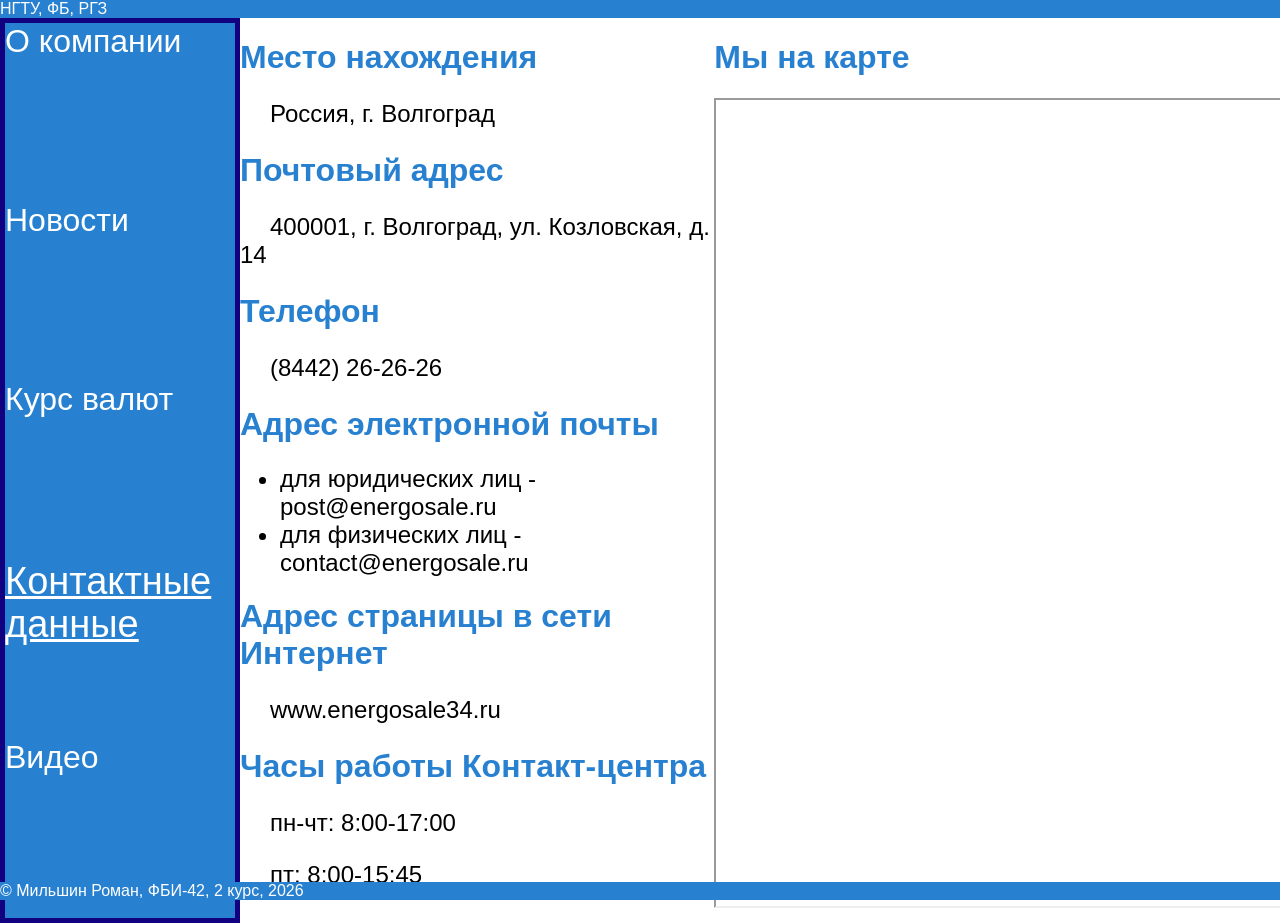
<file: contacts.html>
<!DOCTYPE html>
<html lang="ru">
<head>
    <meta charset="UTF-8">
    <meta name="viewport" content="width=device-width, initial-scale=1.0">
    <title>Мильшин Роман Антонович. РГЗ</title>
    <link rel="stylesheet" href="rgz.css">

    <style>
        a:hover {
            font-size: 24px;
        }

        div.menu a:hover {
            font-size: 38px;
            transition: 0.3s;
        }
    </style>
</head>
<body>
    <header>
        НГТУ, ФБ, РГЗ
    </header>

    <main>
        <div class="menu">
            <li><a href="info.html">О компании<a></li>
            <li><a href="news.html">Новости</a></li>
            <li><a href="exchange.html">Курс валют</a></li>
            <li><a href="contacts.html" style="text-decoration: underline; font-size: 38px;">Контактные данные</a></li>
            <li><a href="video.html">Видео</a></li>
        </div>

        <div>
            <h1>Место нахождения</h1>
            <p>
                Россия, г. Волгоград
            </p>

            <h1>Почтовый адрес</h1>

            <p>
                400001, г. Волгоград, ул. Козловская, д. 14
            </p>

            <h1>Телефон</h1>

            <p>
                (8442) 26-26-26
            </p>

            <h1>Адрес электронной почты</h1>

            <ul>
                <li>для юридических лиц - post@energosale.ru</li>
                <li>для физических лиц - contact@energosale.ru</li>
            </ul>

            <h1>Адрес страницы в сети Интернет</h1>

            <p>
                <a style="color: black" href="https://energosale34.ru/" target="_blank">www.energosale34.ru</a>
            </p>

            <h1>Часы работы Контакт-центра</h1>

            <p>
                пн-чт: 8:00-17:00
            </p>

            <p>
                пт: 8:00-15:45
            </p>
        </div>

        <div style="width:50%;">
            <h1>Мы на карте</h1>
            <iframe src="https://yandex.ru/map-widget/v1/?indoorLevel=1&ll=44.494876%2C48.697911&mode=search&ol=geo&ouri=ymapsbm1%3A%2F%2Fgeo%3Fdata%3DCgg1Nzg0NDY0ORJF0KDQvtGB0YHQuNGPLCDQktC-0LvQs9C-0LPRgNCw0LQsINCa0L7Qt9C70L7QstGB0LrQsNGPINGD0LvQuNGG0LAsIDE0IgoNwPoxQhWpykJC&z=17.18"
            width="100%" 
                        height="90%" 
                        frameborder="1" 
                        allowfullscreen="true" >

            </iframe>
        </div>
    </main>

    <footer>
        &copy; Мильшин Роман, ФБИ-42, 2 курс, 2026
    </footer>
    
</body>
</html>
</file>
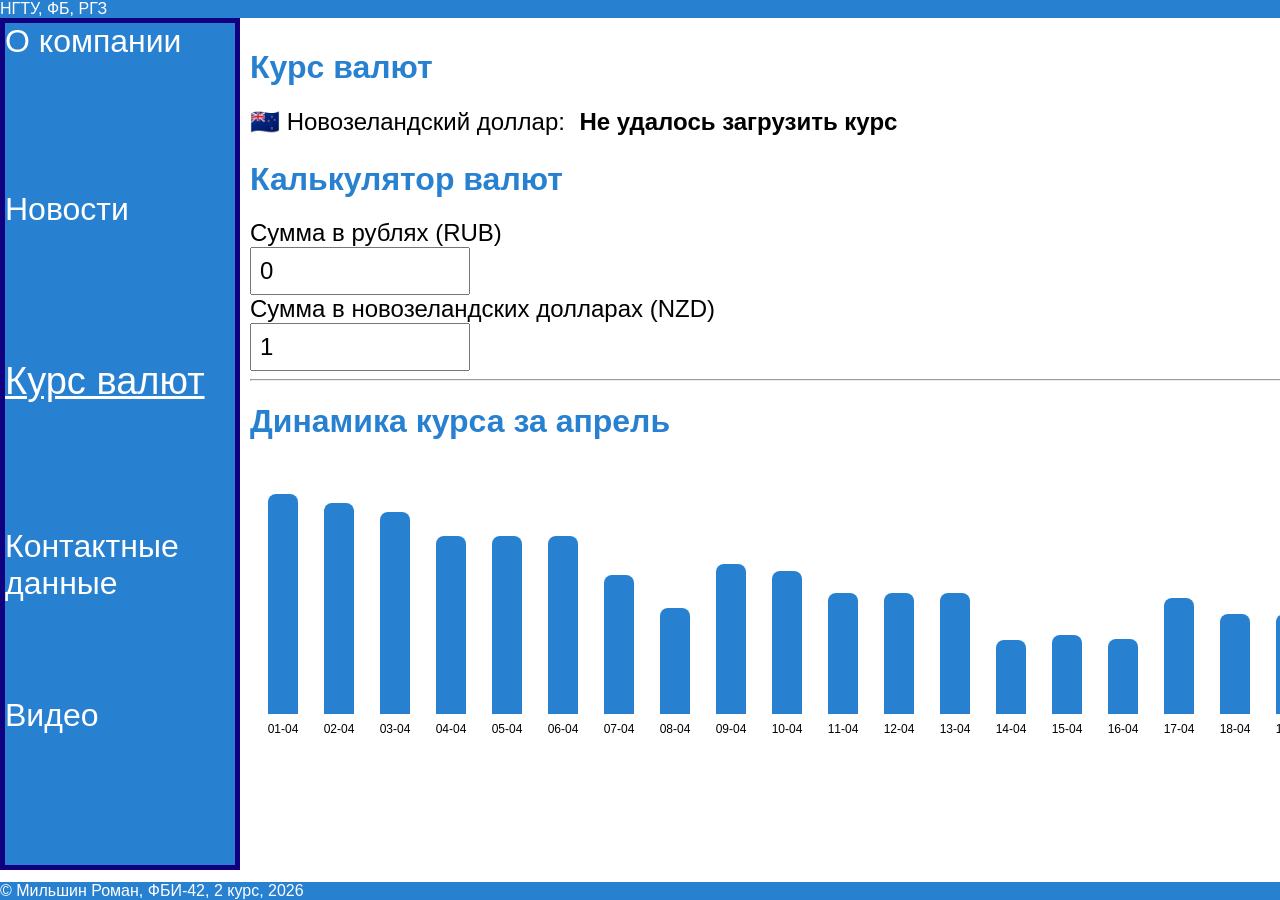
<file: exchange.html>
<!DOCTYPE html>
<html lang="ru">
<head>
    <meta charset="UTF-8">
    <meta name="viewport" content="width=device-width, initial-scale=1.0">
    <title>Мильшин Роман Антонович. РГЗ</title>
    <link rel="stylesheet" href="rgz.css">
    <script src="exchange.js"></script>
    <style>
        a:hover {
            font-size: 24px;
        }

        div.menu a:hover {
            font-size: 38px;
            transition: 0.3s;
        }

        .chart-container {
            overflow-x: auto;
            padding: 15px 0;
            border-radius: 10px;
            margin: 20px 0;
        }
        .bar {
            background-color: rgb(40, 129, 208);
            width: 30px;
            border-radius: 8px 8px 0 0;
            transition: all 0.2s;
            cursor: pointer;
        }
        .bar:hover {
            background-color: rgb(40, 129, 208);
            opacity: 0.85;
            transform: scaleY(1.02);
        }
        .bar-container {
            display: flex;
            flex-direction: column;
            align-items: center;
            min-width: 50px;
            margin: 0 3px;
        }
        .bar-label {
            font-size: 12px;
            text-align: center;
            margin-top: 8px;
            white-space: nowrap;
            color: black;
        }
    </style>

    <script>
        let currentRate = null;

        function loadTodayRate() {
            fetch('https://www.cbr-xml-daily.ru/daily_json.js')
                .then(response => response.json())
                .then(data => {
                    if (data.Valute && data.Valute.NZD) {
                        currentRate = data.Valute.NZD.Value;
                        document.getElementById('nzd-rate').innerHTML = 
                            `1 NZD = ${currentRate.toFixed(4)} RUB`;
                        updateFromRub();
                        drawChart();
                    }
                })
                .catch(error => {
                    document.getElementById('nzd-rate').innerHTML = 'Не удалось загрузить курс';
                    drawChart();
                });
        }

        function drawChart() {
            let container = document.getElementById('bars');
            if (!container) return;
            container.innerHTML = '';
            
            let rates = curs.map(item => item.rate);
            let maxRate = Math.max(...rates);
            let minRate = Math.min(...rates);
            let range = maxRate - minRate || 1;

            let minHeight = 50;
            let maxHeight = 220;
            
            for (let i = 0; i < curs.length; i++) {
                let item = curs[i];
                
                let height = minHeight + ((item.rate - minRate) / range) * (maxHeight - minHeight);
                
                let wrapper = document.createElement('div');
                wrapper.className = 'bar-container';
                
                let bar = document.createElement('div');
                bar.className = 'bar';
                bar.style.height = `${height}px`;
                
                bar.onmouseenter = () => bar.style.backgroundColor = 'rgb(40, 129, 208);';
                bar.onmouseleave = () => bar.style.backgroundColor = 'rgb(40, 129, 208);';
                bar.onclick = (function(date, rate) {
                    return function() {
                        document.getElementById('info').innerHTML = 
                            `<strong>${date}</strong><br>Курс: ${rate.toFixed(4)} RUB<br><small>1 NZD</small>`;
                    };
                })(item.date, item.rate);
                
                let label = document.createElement('div');
                label.className = 'bar-label';
                label.innerText = item.date.slice(0, 5); 
                
                wrapper.appendChild(bar);
                wrapper.appendChild(label);
                container.appendChild(wrapper);
            }
        }

        function updateFromRub() {
            if (!currentRate || currentRate <= 0) return;
            let rub = parseFloat(document.getElementById('rub-input').value) || 0;
            document.getElementById('nzd-input').value = (rub / currentRate).toFixed(2);
        }

        function updateFromNzd() { 
            if (!currentRate) return;
            let nzd = parseFloat(document.getElementById('nzd-input').value) || 0;
            document.getElementById('rub-input').value = (nzd * currentRate).toFixed(2);
        }

        document.addEventListener('DOMContentLoaded', function() {
            loadTodayRate();
            document.getElementById('rub-input').oninput = updateFromRub;
            document.getElementById('nzd-input').oninput = updateFromNzd;
        });        
    </script>
</head>
<body>
    <header>
        НГТУ, ФБ, РГЗ
    </header>

    <main>
        <div class="menu">
            <li><a href="info.html">О компании</a></li>
            <li><a href="news.html">Новости</a></li>
            <li><a href="exchange.html" style="text-decoration: underline; font-size: 38px;">Курс валют</a></li>
            <li><a href="contacts.html">Контактные данные</a></li>
            <li><a href="video.html">Видео</a></li>
        </div>

        <div style="width: 100%; padding: 10px;">
            <h1>Курс валют</h1>
            <a style="font-size: 24px;">🇳🇿 Новозеландский доллар:</a>
            <span id="nzd-rate" style="font-size: 24px; font-weight: bold; margin-left: 10px;"></span>
            
            <h1 style="margin-top: 25px;">Калькулятор валют</h1>

            <label style="font-size: 24px;">Сумма в рублях (RUB)</label>
            <div>
                <input type="number" id="rub-input" value="0" style="font-size: 24px; padding: 8px; width: 200px;">
            </div>
            
            <label style="font-size: 24px;">Сумма в новозеландских долларах (NZD)</label>
            <div>
                <input type="number" id="nzd-input" value="1" style="font-size: 24px; padding: 8px; width: 200px;">
            </div>
            
            <hr>
            
            <h1>Динамика курса за апрель</h1>
            
            <div class="chart-container">
                <div id="bars" style="display: flex; align-items: flex-end; height: 250px; padding: 10px 5px;"></div>
            </div>
            <div id="info" class="info-box">
            </div>
            
        </div>
    </main>

    <footer>
        &copy; Мильшин Роман, ФБИ-42, 2 курс, 2026
    </footer>
</body>
</html>
</file>
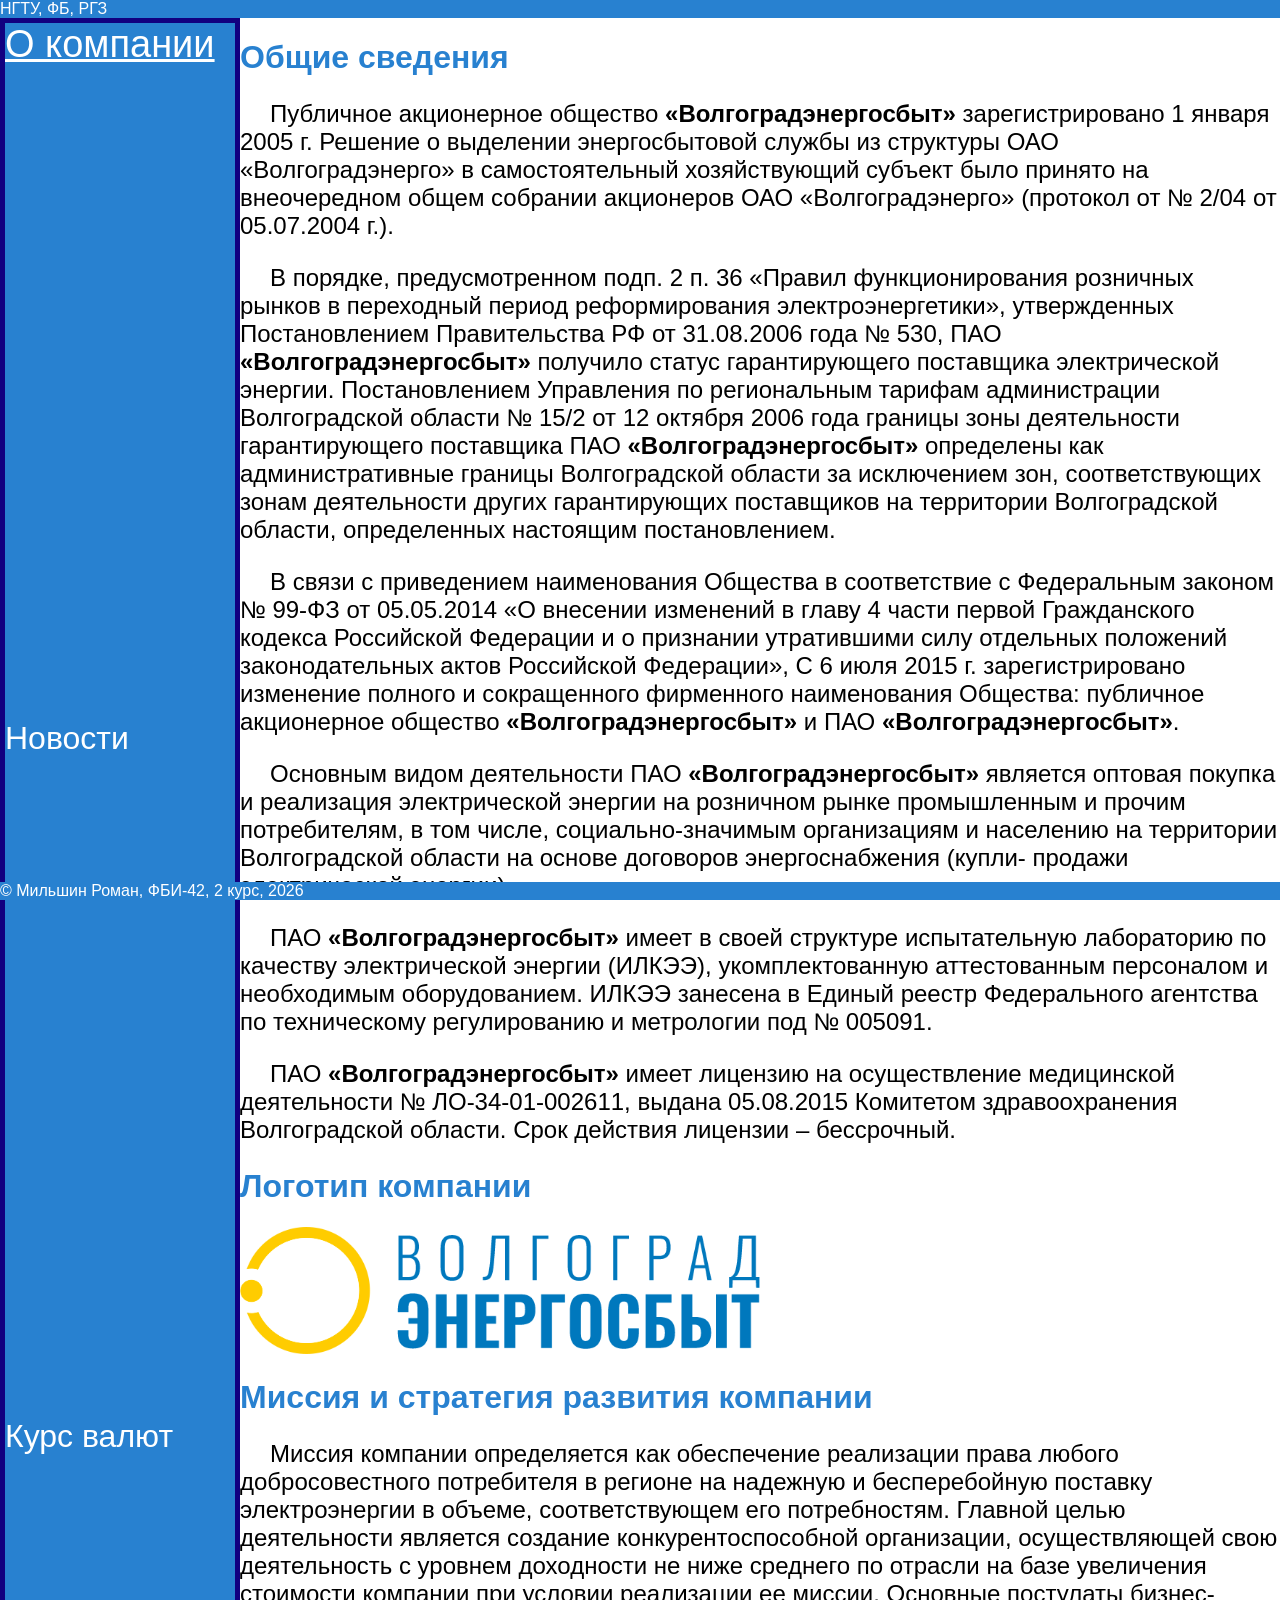
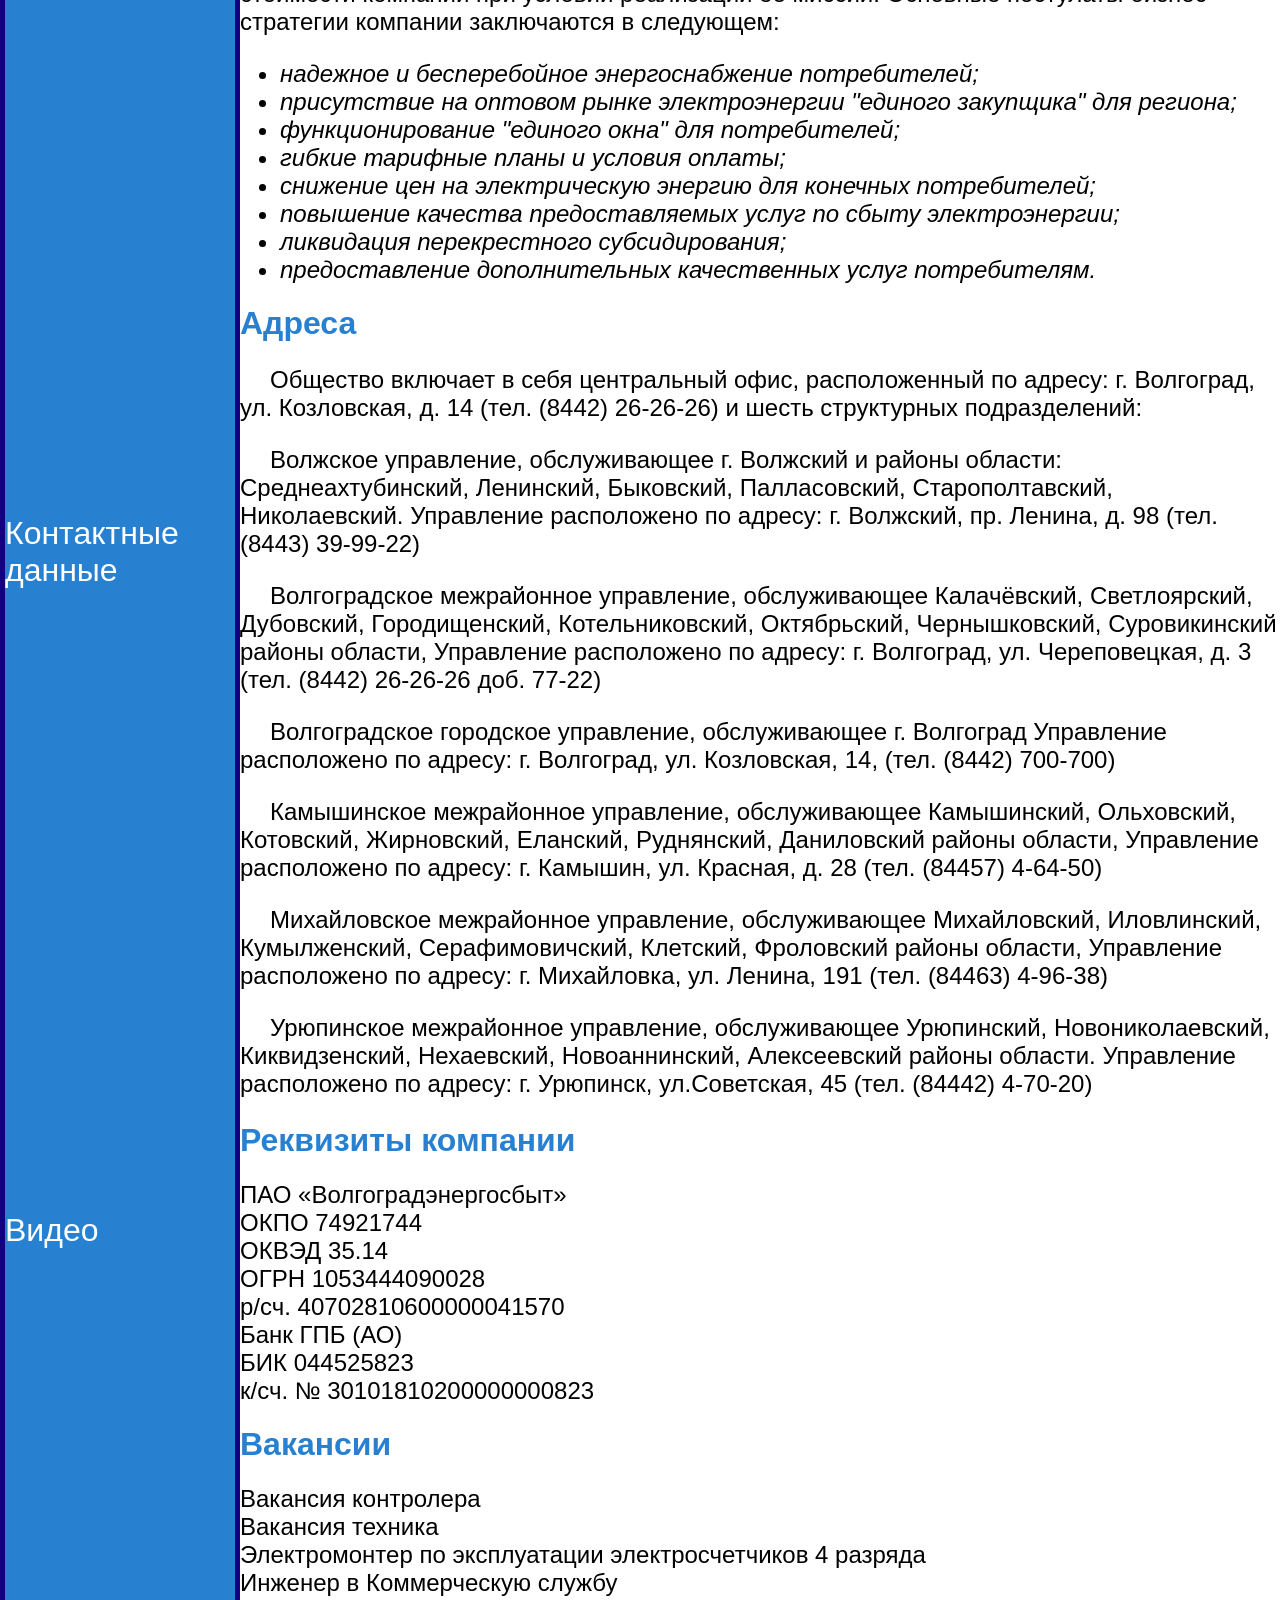
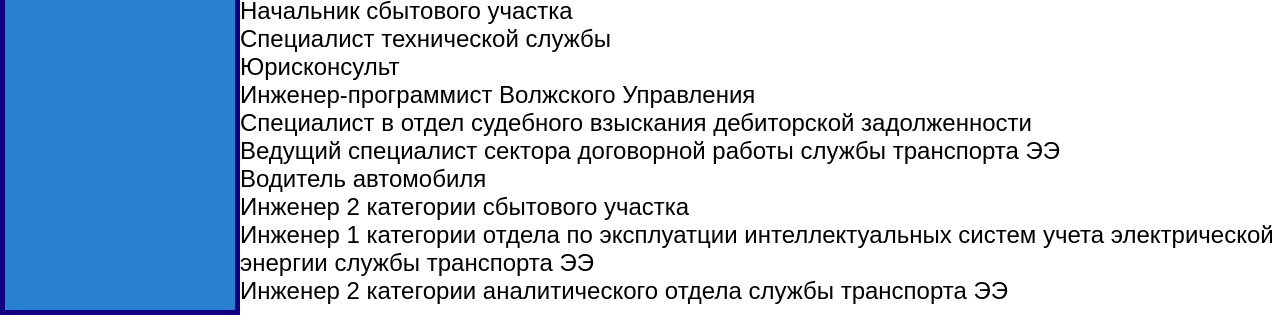
<file: info.html>
<!DOCTYPE html>
<html lang="ru">
<head>
    <meta charset="UTF-8">
    <meta name="viewport" content="width=device-width, initial-scale=1.0">
    <title>Мильшин Роман Антонович. РГЗ</title>
    <link rel="stylesheet" href="rgz.css">

    <style>
    #topBtn {
        position: fixed;
        bottom: 30px;
        right: 30px;
        width: 50px;
        height: 50px;
        font-size: 24px;
        border: none;
        border-radius: 50%;
        background: rgb(40, 129, 208);
        color: white;
        cursor: pointer;
        display: none;
        z-index: 1000;
    }
</style>

<script>
    window.addEventListener('scroll', function() {
        document.getElementById('topBtn').style.display =
            window.scrollY > 300 ? 'block' : 'none';
    });
</script>
</head>
<body>
    <header>
        НГТУ, ФБ, РГЗ
    </header>

    <main>
        <div class="menu">
            <li><a href="info.html" style="text-decoration: underline; font-size: 38px;">О компании<a></li>
            <li><a href="news.html">Новости</a></li>
            <li><a href="exchange.html">Курс валют</a></li>
            <li><a href="contacts.html">Контактные данные</a></li>
            <li><a href="video.html">Видео</a></li>
        </div>

        <div>
            <h1>Общие сведения</h1>

            <p>
                Публичное акционерное общество <b>«Волгоградэнергосбыт»</b> зарегистрировано 1 января 2005 г. 
                Решение о выделении энергосбытовой службы из структуры ОАО «Волгоградэнерго» в самостоятельный хозяйствующий субъект
                было принято на внеочередном общем собрании акционеров ОАО «Волгоградэнерго» (протокол от № 2/04 от 05.07.2004 г.).
            </p>

            <p>
                В порядке, предусмотренном подп. 2 п. 36 «Правил функционирования розничных рынков в переходный период реформирования электроэнергетики»,
                утвержденных Постановлением Правительства РФ от 31.08.2006 года № 530, ПАО <b>«Волгоградэнергосбыт»</b>
                получило статус гарантирующего поставщика электрической энергии. Постановлением Управления по
                региональным тарифам администрации Волгоградской области № 15/2 от 12 октября 2006 года границы зоны
                деятельности гарантирующего поставщика ПАО <b>«Волгоградэнергосбыт»</b> определены как административные границы Волгоградской области
                за исключением зон, соответствующих зонам деятельности других гарантирующих поставщиков на территории Волгоградской
                области, определенных настоящим постановлением.
            </p>

            <p>
                В связи с приведением наименования Общества  в соответствие с Федеральным законом № 99-ФЗ от 05.05.2014 «О внесении изменений в главу 
                4 части первой Гражданского кодекса Российской Федерации и о признании утратившими силу отдельных положений законодательных актов Российской Федерации»,
                С 6 июля 2015 г. зарегистрировано изменение полного и сокращенного фирменного наименования Общества:  публичное акционерное общество <b>«Волгоградэнергосбыт»</b> и
                ПАО <b>«Волгоградэнергосбыт»</b>.
            </p>

            <p>
                Основным видом деятельности ПАО <b>«Волгоградэнергосбыт»</b> является оптовая покупка и реализация
                электрической энергии на розничном рынке промышленным и прочим потребителям, в том числе, социально-значимым организациям 
                и населению на территории Волгоградской области на основе договоров энергоснабжения (купли- продажи электрической энергии).
            </p>

            <p>
                ПАО <b>«Волгоградэнергосбыт»</b> имеет в своей структуре испытательную лабораторию по качеству электрической
                энергии (ИЛКЭЭ), укомплектованную  аттестованным персоналом и
                необходимым оборудованием. ИЛКЭЭ занесена в Единый реестр Федерального
                агентства по техническому регулированию и метрологии под № 005091.
            </p>

            <p>
                ПАО <b>«Волгоградэнергосбыт»</b> имеет лицензию на осуществление медицинской 
                деятельности № ЛО-34-01-002611, выдана  05.08.2015 Комитетом здравоохранения 
                Волгоградской области. Срок действия лицензии – бессрочный.
            </p>

            <h1>Логотип компании</h1>
            <img src="logo.png" width="50%">
            
            <h1>Миссия и стратегия развития компании</h1>

            <p>
                Миссия компании определяется как обеспечение реализации права любого добросовестного потребителя в регионе на надежную и 
                бесперебойную поставку электроэнергии в объеме, соответствующем его потребностям. Главной целью деятельности является создание конкурентоспособной организации, 
                осуществляющей свою деятельность с уровнем доходности не ниже среднего по отрасли  на базе увеличения стоимости компании при условии
                реализации ее миссии. Основные постулаты бизнес-стратегии компании заключаются в следующем:
            </p>

            <ul>
                <li><i>надежное и бесперебойное энергоснабжение потребителей;</i></li>
                <li><i>присутствие на оптовом рынке электроэнергии "единого закупщика" для региона;</i></li>
                <li><i>функционирование "единого окна" для потребителей;</i></li>
                <li><i>гибкие тарифные планы и условия оплаты;</i></li>
                <li><i>снижение цен на электрическую энергию для конечных потребителей;</i></li>
                <li><i>повышение качества предоставляемых услуг по сбыту электроэнергии;</i></li>
                <li><i>ликвидация перекрестного субсидирования;</i></li>
                <li><i>предоставление дополнительных качественных услуг потребителям.</i></li>
            </ul>

            <h1>Адреса</h1>
            <p>
                Общество включает в себя центральный офис, расположенный по адресу:
                г. Волгоград, ул. Козловская, д. 14 (тел. (8442) 26-26-26) и шесть структурных подразделений:
            </p>
            
            <p>
                Волжское управление, обслуживающее г. Волжский и районы области: Среднеахтубинский, Ленинский, Быковский, Палласовский, Старополтавский, Николаевский.
                Управление расположено по адресу: г. Волжский, пр. Ленина, д. 98 (тел. (8443) 39-99-22)
            </p>
            
            <p>
                Волгоградское межрайонное управление, обслуживающее Калачёвский, Светлоярский, Дубовский, Городищенский, Котельниковский, Октябрьский, Чернышковский, Суровикинский районы области,
                Управление расположено по адресу: г. Волгоград, ул. Череповецкая, д. 3 (тел. (8442) 26-26-26 доб. 77-22)
            </p>

            <p>
                Волгоградское городское управление, обслуживающее г. Волгоград
                Управление расположено по адресу: г. Волгоград, ул. Козловская, 14,  (тел. (8442) 700-700)
            </p>

            <p>
                Камышинское межрайонное управление, обслуживающее Камышинский, Ольховский, Котовский, Жирновский, Еланский, Руднянский, Даниловский районы области,
                Управление расположено по адресу: г. Камышин, ул. Красная, д. 28 (тел. (84457) 4-64-50)
            </p>

            <p>
                Михайловское межрайонное управление, обслуживающее Михайловский, Иловлинский, Кумылженский, Серафимовичский, Клетский, Фроловский районы области,
                Управление расположено по адресу: г. Михайловка, ул. Ленина, 191 (тел. (84463) 4-96-38)
            </p>

            <p>
                Урюпинское межрайонное управление, обслуживающее Урюпинский, Новониколаевский, Киквидзенский, Нехаевский, Новоаннинский, Алексеевский районы области.
                    Управление расположено по адресу: г. Урюпинск, ул.Советская, 45 (тел. (84442) 4-70-20)
            </p>
        
            <h1>Реквизиты компании</h1>

            <div style="font-size: 24px">
                ПАО «Волгоградэнергосбыт»<br>
                ОКПО 74921744<br>
                ОКВЭД 35.14<br>
                ОГРН 1053444090028<br>
                р/сч. 40702810600000041570<br>
                Банк ГПБ (АО)<br>
                БИК 044525823<br>
                к/сч. № 30101810200000000823
            </div>

            <h1>Вакансии</h1>

            <div style="font-size: 24px">
                Вакансия контролера<br>
                Вакансия техника<br>
                Электромонтер по эксплуатации электросчетчиков 4 разряда<br>
                Инженер в Коммерческую службу<br>
                Начальник сбытового участка<br>
                Специалист технической службы<br>
                Юрисконсульт<br>
                Инженер-программист Волжского Управления<br>
                Специалист в отдел судебного взыскания дебиторской задолженности<br>
                Ведущий специалист сектора договорной работы службы транспорта ЭЭ<br>
                Водитель автомобиля<br>
                Инженер 2 категории сбытового участка<br>
                Инженер 1 категории отдела по эксплуатции интеллектуальных систем учета электрической энергии службы транспорта ЭЭ<br>
                Инженер 2 категории аналитического отдела службы транспорта ЭЭ
            </div>
        </div>

        <button id="topBtn" onclick="window.scrollTo({top:0,behavior:'smooth'})">↑</button>

        
    </main>

    <footer>
        &copy; Мильшин Роман, ФБИ-42, 2 курс, 2026
    </footer>
    
</body>
</html>
</file>
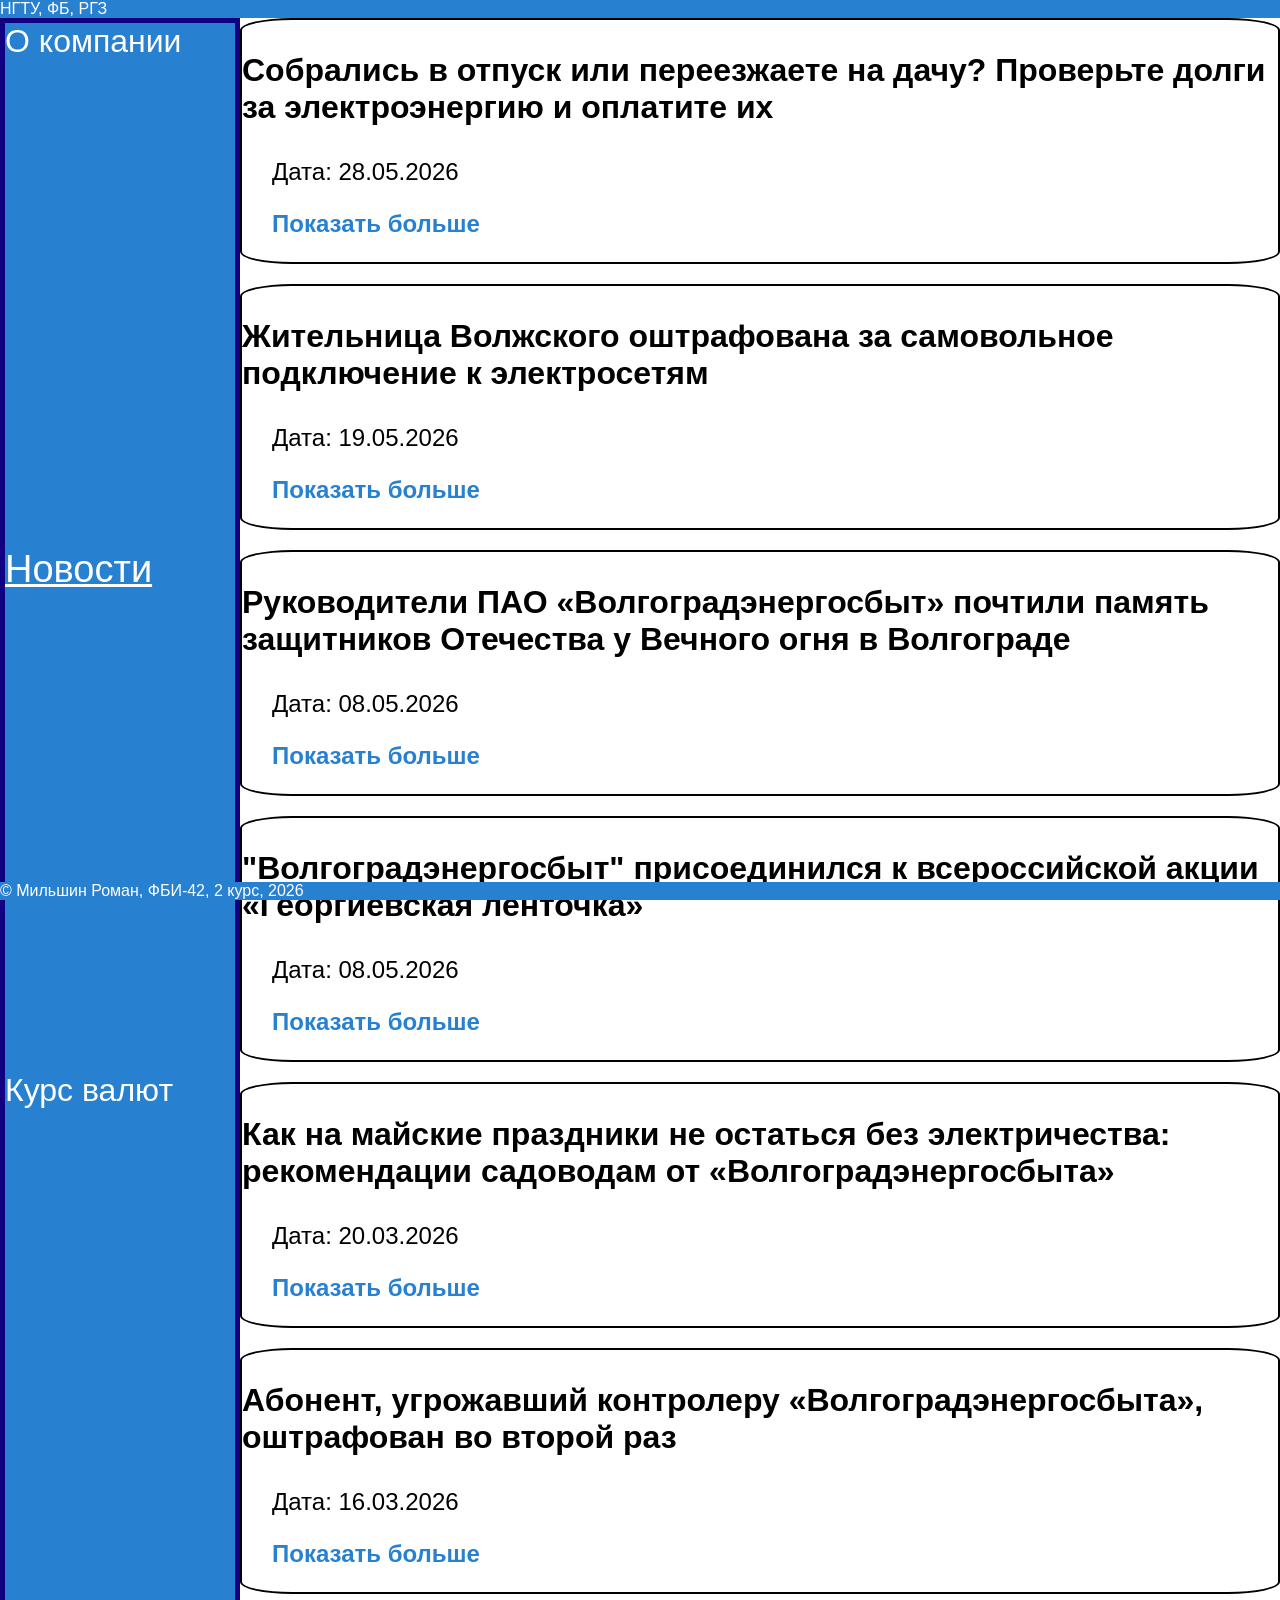
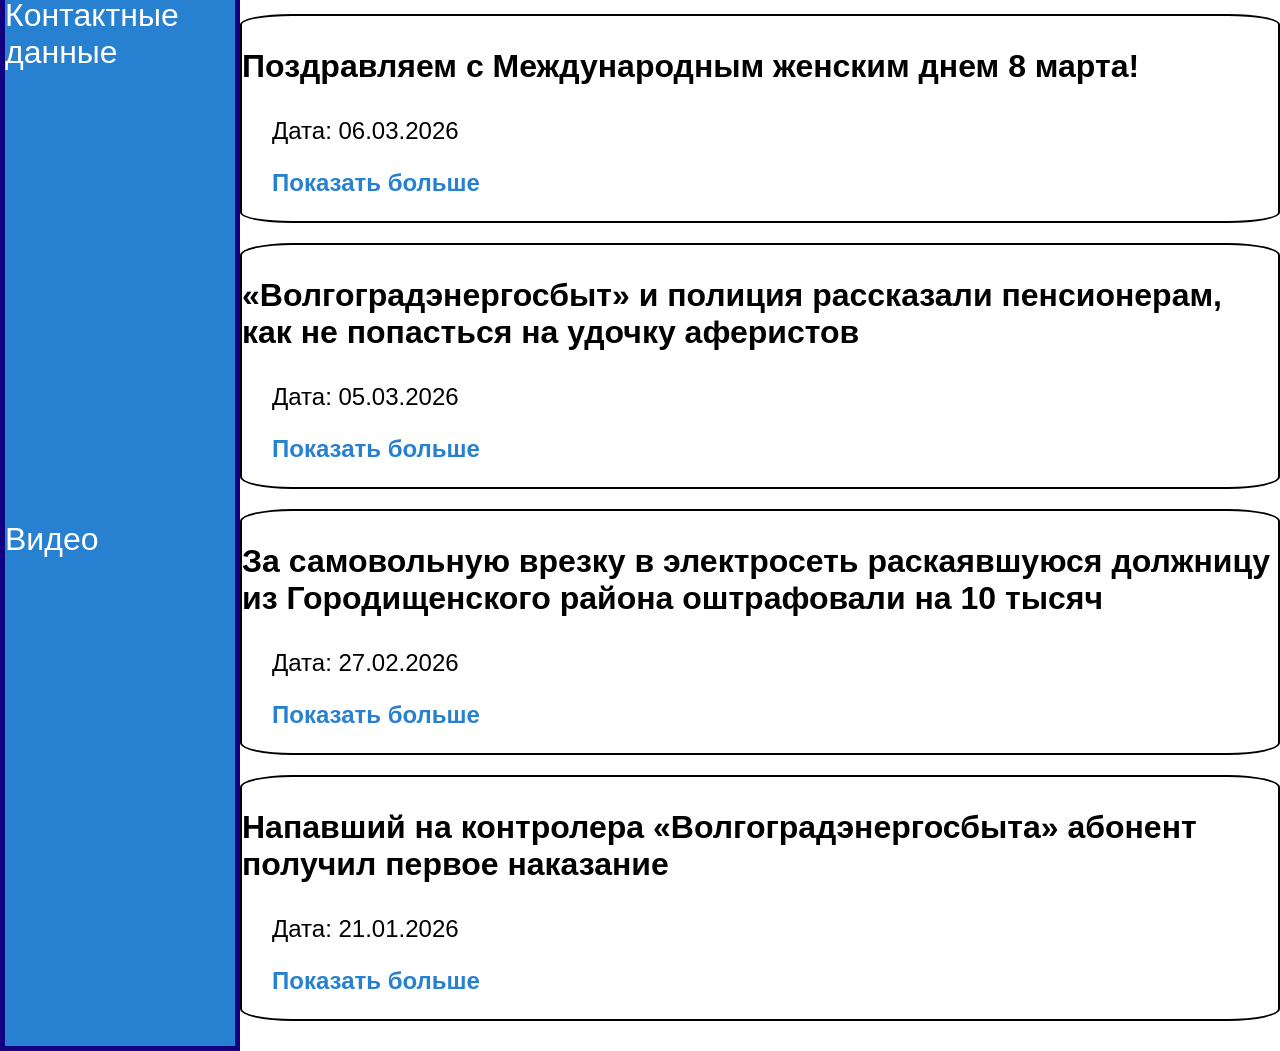
<file: news.html>
<!DOCTYPE html>
<html lang="ru">
<head>
    <meta charset="UTF-8">
    <meta name="viewport" content="width=device-width, initial-scale=1.0">
    <title>Мильшин Роман Антонович. РГЗ</title>
    <link rel="stylesheet" href="rgz.css">

    <style>
        .card {
            border: 2px solid black;
            margin-bottom: 20px;
            border-radius: 5%;
            
        }
    </style>

    <script>
        function toggleNews(toggleId, contentId) {
            var content = document.getElementById(contentId);
            var toggleBtn = document.getElementById(toggleId);

            if (content.style.display === "none") {
                content.style.display = "block";
                toggleBtn.textContent = "Скрыть";
            } else {
                content.style.display = "none";
                toggleBtn.textContent = "Показать больше";
            }
        }
    </script>

</head>
<body>
    <header>
        НГТУ, ФБ, РГЗ
    </header>

    <main>
        <div class="menu">
            <li><a href="info.html">О компании<a></li>
            <li><a href="news.html" style="text-decoration: underline; font-size: 38px;">Новости</a></li>
            <li><a href="exchange.html">Курс валют</a></li>
            <li><a href="contacts.html">Контактные данные</a></li>
            <li><a href="video.html">Видео</a></li>
        </div>
        <div>
            <div class="card" id="card1">
            <h3 style="font-size: 32px;">Собрались в отпуск или переезжаете на дачу? Проверьте долги за электроэнергию и оплатите их</h3>

            <p>Дата: 28.05.2026</p>

            <p id="toggle1" onclick="toggleNews('toggle1', 'content1')" style="cursor: pointer; color: rgb(40, 129, 208); font-weight: bold;">Показать больше</p>
            <div id="content1" style="display: none;">
                <p>
                    Перед началом летних отпусков «Волгоградэнергосбыт» рекомендует потребителям заблаговременно проверить лицевой счет на предмет возможной задолженности и не 
                    забывать про регулярную передачу показаний. В противном случае отдых может быть омрачен ограничением подачи электроэнергии. 
                    Только с начала 2026 года специалисты ресурcоснабжающей организации приостанавливали поставку ресурса по 4391-му лицевому счету с общим долгом более 32 млн рублей. 
                    Причем, статистика с разбивкой по месяцам свидетельствует о нарастании долговых обязательств. Если в январе и феврале электроэнергию ограничивали 302-м и 656-ти должникам, то уже в марте и апреле – 
                    1084-м и 1406-ти соответственно. В летний сезон, как правило, эти цифры только растут.
                </p>

                <p>
                    Чтобы впечатления от отдыха или долгой жизни на даче не были испорчены, перед поездкой убедитесь, что долг за потребленное электричество у вас отсутствует. 
                    А так же позаботьтесь о своевременной передаче показаний (ежемесячно, до 25 числа) и оплате (до 15 числа за предыдущий месяц). В случае неполучения информации в срок, начисления проходят по среднемесячному показателю. 
                    Если долг превысит сумму двухмесячного норматива потребления, поставщик вправе ограничить поставку ресурса. А для его возобновления придется оплатить не только сумму долга, но и работы по ограничению – повторному подключению. 
                    Для жителей многоквартирных домов эта сумма составляет 5 тыс. рублей.
                </p>

                <p>

                    Всегда стоит помнить, что чем дольше вы будете копить долг, тем дороже он вам обойдется. Расходы увеличатся за счет пени, а если дело дойдет до суда, то добавятся оплата госпошлины и исполнительского сбора. 
                    Передать показания и оплатить электроэнергию можно онлайн, где бы вы ни находились. Самый удобный способ – личный кабинет на сайте «Волгоградэнергосбыта» (energosale34.ru) или мобильное приложение.
                </p>
            </div>
        </div>
            
            
        <div class="card" id="card2">
            <h3 style="font-size: 32px;">Жительница Волжского оштрафована за самовольное подключение к электросетям</h3>

            <p>Дата: 19.05.2026</p>

            <p id="toggle2" onclick="toggleNews('toggle2', 'content2')" style="cursor: pointer; color: rgb(40, 129, 208); font-weight: bold;">Показать больше</p>
            <div id="content2" style="display: none;">
                <p>
                    ПАО «Волгоградэнергосбыт» подводит итоги очередного судебного разбирательства с недобросовестным потребителем. 
                    Накануне мировой судья судебного участка города Волжского признал 42-летнюю местную жительницу виновной в совершении административного 
                    правонарушения, предусмотренного ст. 7.19 КоАП РФ «Самовольное подключение и использование электрической, тепловой энергии, нефти или газа».
                </p>

                <p>
                    Факт незаконного подключения выявлен в марте сотрудниками энергосбытовой компании в ходе плановой проверки жилого помещения. 
                    В результате безучётного потребления электроэнергии ПАО «Волгоградэнергосбыт» причинён материальный ущерб в размере свыше 13 тысяч рублей.
                </p>

                <p>
                    На место были вызваны сотрудники полиции, которые документально зафиксировали правонарушение. Собранные материалы, включая объяснение нарушительницы с признанием вины, передали в суд.
                </p>

                <p>
                    Несмотря на неявку женщины на заседание, суд, изучив все доказательства, признал её вину доказанной. Назначенное наказание — административный штраф в размере 10 000 рублей.
                </p>

                <p>
                    «Мы последовательно добиваемся привлечения к ответственности тех, кто пытается обойти закон, тем самым перекладывая свои расходы на добросовестных абонентов. 
                    Любое безучетное потребление электроэнергии рано или поздно выявляется в ходе проверок. Помимо финансовых потерь, самовольное подключение создает реальную угрозу для жизни и здоровья самого нарушителя и его соседей. 
                    Призываем потребителей не рисковать и оплачивать фактически потребленную электроэнергию законными способами», — подчеркивают в ПАО «Волгоградэнергосбыт».
                </p>
                </div>
        </div> 

            <div class="card" id="card3">
                <h3 style="font-size: 32px;">Руководители ПАО «Волгоградэнергосбыт» почтили память защитников Отечества у Вечного огня в Волгограде</h3>
                <p>Дата: 08.05.2026</p>

                <p id="toggle3" onclick="toggleNews('toggle3', 'content3')" style="cursor: pointer; color: rgb(40, 129, 208); font-weight: bold;">Показать больше</p>
                <div id="content3" style="display: none;">
                    <p>
                        Накануне Дня Победы в Великой Отечественной войне руководители ПАО «Волгоградэнергосбыт» приняли участие в церемонии возложения цветов к Вечному огню на братской могиле защитников Красного Царицына и воинов 62-й и 64-й армий, павших в годы Сталинградской битвы.
                    </p>

                    <p>
                        «Участие в таких церемониях — не просто традиция. Возлагая цветы к Вечному огню, мы выражаем признательность всем, кто ценой своей жизни приближал Великую Победу. Особенно важно, чтобы молодое поколение помнило героические страницы истории страны, равнялось на подвиги дедов и прадедов», — отметили в компании.                        </p>

                    <p>
                        Собравшиеся почтили минутой молчания память павших в годы Великой Отечественной войны, отдавая дань уважения героизму и стойкости советских солдат и тружеников тыла.
                    </p>
                </div>
            </div> 

                <div class="card" id="card4">
                    <h3 style="font-size: 32px;">"Волгоградэнергосбыт" присоединился к всероссийской акции «Георгиевская ленточка»</h3>

                    <p>Дата: 08.05.2026</p>

                    <p id="toggle4" onclick="toggleNews('toggle4', 'content4')" style="cursor: pointer; color: rgb(40, 129, 208); font-weight: bold;">Показать больше</p>
                    <div id="content4" style="display: none;">
                        <p>
                            В преддверии Дня Победы ПАО «Волгоградэнергосбыт» выступило участником ежегодной патриотической акции «Георгиевская ленточка». Сотрудники гарантирующего поставщика электроэнергии вручали главный символ воинской славы клиентам.
                        </p>

                        <p>
                            Акция прошла на всех сбытовых участках обслуживания потребителей Волгограда. Жители города-героя, приходящие для решения вопросов энергоснабжения, получали черно-оранжевые ленты - символ Победы. 
                            «Сталинградская земля полита кровью защитников Отечества, и наш долг — сохранить память о подвиге поколений. Участие в акции для энергетиков - это возможность сказать «спасибо» ветеранам и напомнить молодым людям о великой истории своей страны. Мы видим, что люди берут ленты с теплотой и благодарностью, а это значит, что память жива», - прокомментировал Алексей Васильев, начальник Волгоградского городского управления компании.

                        </p>
                    </div>
                </div> 

                <div class="card" id="card5">
                    <h3 style="font-size: 32px;">Как на майские праздники не остаться без электричества: рекомендации садоводам от «Волгоградэнергосбыта»</h3>

                    <p>Дата: 20.03.2026</p>

                    <p id="toggle5" onclick="toggleNews('toggle5', 'content5')" style="cursor: pointer; color: rgb(40, 129, 208); font-weight: bold;">Показать больше</p>
                    <div id="content5" style="display: none;">
                        <p>
                            Более трех десятков волгоградских садоводческих товариществ остаются отключенными за долги по оплате электроэнергии. Энергоснабжение еще четырех планируется ограничить в ближайшее время. Такую статистику приводит «Волгоградэнергосбыт» накануне дачного сезона.
                        </p>

                        <p>
                            Перспектива начать полевой сезон для СНТ-злостных неплательщиков остается весьма туманной: от сети отключены объекты общего имущества, в том числе и насосные установки для полива.
                        </p>

                        <p>
                            На такие кардинальные меры энергетиков подталкивает как величина общей задолженности садоводов в регионе, так и суммы долга отдельных объединяющих их юрлиц. В целом, по Волгоградской области задолженность по договорам энергоснабжения превысила 200 миллионов рублей. При этом более трех миллионов рублей из числа отключенных накопили СНТ «Спутник» ВЗКАФ и СНТ «Связист».
                        </p>

                        <p>
                            Всем добросовестным дачникам ПАО «Волгоградэнергосбыт», как поставщик ресурса, советует переходить на прямой договор электроснабжения. Это позволит не копить проблемы, пока товарищество накапливает задолженность из-за недобросовестности или некомпетентности руководителей. Прямой договор отсекает руководителей обществ от денежных потоков по оплате электроэнергии.
                        </p>

                        <p>
                            И такой формат взаимодействия находит все больше сторонников среди садоводов. Сегодня на прямые расчеты с «Волгоградэнергосбытом» перешли уже 56 тысяч волгоградских дачников.
                        </p>

                        <p>
                            Это не просто удобно (квитанции по оплате можно получать на свой городской адрес, электронную почту или в личный кабинет), но и гарантия финансовой безопасности. Прямой договор дает любителям сезонной загородной жизни уверенность в том, что по приезде на участок их встретят свет и работающий насос для полива, а не тьма и пересохшие грядки.
                        </p>
                    </div>
                </div>
                
                <div class="card" id="card6">
                    <h3 style="font-size: 32px;">Абонент, угрожавший контролеру «Волгоградэнергосбыта», оштрафован во второй раз</h3>

                    <p>Дата: 16.03.2026</p>

                    <p id="toggle6" onclick="toggleNews('toggle6', 'content6')" style="cursor: pointer; color: rgb(40, 129, 208); font-weight: bold;">Показать больше</p>
                    <div id="content6" style="display: none;">
                        <p>
                            10 тысяч рублей штрафа назначил суд Ворошиловского района жителю Волгограда Дмитрию П. за самовольное подключение к общедомовым электросетям, которое сотрудники ПАО «Волгоградэнергосбыт» обнаружили во время контрольного осмотра в декабре 2025 года. 
                            Аналогичное наказание абонент получил в январе 2026 года за самовольную врезку, выявленную контролерами энергосбытовой организации в октябре 2025 года. Так что это уже второй штраф за рецидив.
                        </p>

                        <p>
                            Накопленный долг по электроэнергии владельца квартиры с ул. Череповецкой составил более 92 тыс. рублей. На долговое уведомление об оплате и предупреждение об отключении никак не реагировал, и после истечения положенного срока с соблюдением всех норм законодательства, квартиру волгоградца отключили от энергоснабжения. Однако контрольная проверка выявила несанкционированное подключение, которое было запротоколировано, а материалы направлены в суд.
                        </p>

                        <p>
                            Тем не менее, принятые меры не сподвигли абонента на погашение долга, контрольный обход снова зафиксировал повторное подключение. Акты и протокол опять направили в суд. Кроме того, в ходе следующего осмотра распределительного щитового устройства представителями ресурсоснабжающей компании, агрессивный гражданин напал на контролера и нанес ему множественные удары руками и ногами. Угрожая сбросить с лестницы сотрудника, выполняющего свои должностные обязанности, волгоградец скрылся. Однако вскоре за противоправные действия был вызван в отделение полиции, где возбуждено и расследуется уголовное дело.
                        </p>

                        <p>
                            Кроме двух административных дел, закончившихся штрафами, агрессивному абоненту теперь предстоит нести ответственность ещё и по статье Уголовного кодекса.
                        </p>

                        <p>
                            «Волгоградэнергосбыт» рекомендует все вопросы по образовавшемуся долгу вести в рамках конструктивного диалога и действующего законодательства. В противном случае, компания оставляет за собой право обращения в правоохранительные органы, в том числе для обеспечения безопасности своих сотрудников.
                        </p>
                    </div>
                </div>
                
                <div class="card" id="card7">
                    <h3 style="font-size: 32px;">Поздравляем с Международным женским днем 8 марта!</h3>

                    <p>Дата: 06.03.2026</p>

                    <p id="toggle7" onclick="toggleNews('toggle7', 'content7')" style="cursor: pointer; color: rgb(40, 129, 208); font-weight: bold;">Показать больше</p>
                    <div id="content7" style="display: none;">
                        <p>
                            Дорогие женщины!
                        </p>

                        <p>
                            В преддверии 8 Марта от имени всей нашей большой команды ПАО «Волгоградэнергосбыт» поздравляем жительниц Волгограда и области с Международным женским днем!
                        </p>

                        <p>
                             Этот прекрасный весенний праздник символизирует пробуждение природы, тепло и обновление. Как гарантирующий поставщик электроэнергии, мы ежедневно заботимся о том, чтобы в ваших домах было светло и уютно.
                        </p>

                        <p>
                            В этот день мы желаем вам, чтобы ваша жизнь всегда была такой же яркой, как солнечный свет, и теплой, как домашний очаг.
                        </p>

                        <p>
                            Пусть энергия весны наполняет вас вдохновением, любовь дает мощный заряд на целый год вперед, а внимание и забота близких согревают сердца!
                        </p>
                    </div>
                </div>
                
                <div class="card" id="card8">
                    <h3 style="font-size: 32px;">«Волгоградэнергосбыт» и полиция рассказали пенсионерам, как не попасться на удочку аферистов</h3>

                    <p>Дата: 05.03.2026</p>

                    <p id="toggle8" onclick="toggleNews('toggle8', 'content8')" style="cursor: pointer; color: rgb(40, 129, 208); font-weight: bold;">Показать больше</p>
                    <div id="content8" style="display: none;">
                        <p>
                            4 марта 2026 года представители ПАО «Волгоградэнергосбыт» совместно с сотрудниками Управления МВД России по г. Волгограду встретились с посетителями муниципального учреждения «Клуб пожилых людей» по Ворошиловскому району «Родник».
                        </p>

                        <p>
                            В различных регионах телефонные мошенники стали активно использовать тему ЖКХ, выманивая деньги под предлогом замены электрических счетчиков. Участники встречи напомнили пенсионерам, как распознать и защитить себя от аферистов.
                        </p>

                        <p>
                            - Установка новых и замена вышедших из строя счетчиков с истекшим межповерочным интервалом производится компанией бесплатно в соответствии с федеральным законодательством, - отметил представитель «Волгоградэнергосбыта». - Работники энергосбытовой компании не предлагают гражданам по телефону установить или заменить прибор учета по льготной программе, а уж тем более не совершают такие звонки через мессенджеры и никогда не запрашивают какие-либо коды.
                        </p>

                        <p>
                            Если Вам предлагают по телефону записаться для бесплатной замены счетчика, то это повод насторожиться: не хотят ли «на том конце провода» завладеть вашими личными данными для дальнейших противоправных действий и телефонных мошеннических схем.
                        </p>

                        <p>
                             О поступлении звонков с такими предложениями следует сообщать в правоохранительные органы, а информацию абоненты всегда могут уточнить у специалистов контакт-центра ПАО «Волгоградэнергосбыт» по телефону 96-07-03, через личный кабинет на сайте Компании или мобильное приложение.
                        </p>
                    </div>
                </div>
                
                <div class="card" id="card9">
                    <h3 style="font-size: 32px;">За самовольную врезку в электросеть раскаявшуюся должницу из Городищенского района оштрафовали на 10 тысяч</h3>

                    <p>Дата: 27.02.2026</p>

                    <p id="toggle9" onclick="toggleNews('toggle9', 'content9')" style="cursor: pointer; color: rgb(40, 129, 208); font-weight: bold;">Показать больше</p>
                    <div id="content9" style="display: none;">
                        <p>
                            Жительница поселка Степной Городищенского района накопила более 60 тысяч рублей задолженности по оплате электроснабжения.  Закономерным итогом стало отключение коммунального ресурса в ее квартире в октябре 2025 года.
                        </p>

                        <p>
                            Место отсоединения питающего фазного провода при этом было опломбировано. Однако должницу это не остановило, она самовольно врезалась в сеть и продолжала потреблять электроэнергию без оплаты. Специалистами ПАО «Волгоградэнергосбыт» в ноябре 2025 года было зафиксировано самовольное подключение к электрическим сетям.  Такие действия подпадают под часть 1 статьи 7.19 Кодекса об административных правонарушениях Российской Федерации «Самовольное подключение и использование электрической, тепловой энергии, нефти или газа».
                        </p>

                        <p>
                            - В компании отработан алгоритм наказания за подобные правонарушения. Это уже далеко не первый случай в юридической практике ПАО «Волгоградэнергосбыт», - рассказали в энергосбытовой организации.
                        </p>

                        <p>
                            Вызванный наряд полиции запротоколировал правонарушение. Собранные материалы, подтверждающие противоправные действия гражданки, направили в суд. В судебном заседании жительница Городищенского района признала вину и попросила строго ее не наказывать. Рассмотрев обстоятельства дела, суд назначил раскаявшейся «самовольщице» штраф. Теперь помимо суммы долга, пеней и стоимости услуг по вводу отключения ей предстоит заплатить еще и 10 тысяч рублей в казну государства.
                        </p>
                    </div>
                </div>
                
                <div class="card" id="card10">
                    <h3 style="font-size: 32px;">Напавший на контролера «Волгоградэнергосбыта» абонент получил первое наказание</h3>

                    <p>Дата: 21.01.2026</p>

                    <p id="toggle10" onclick="toggleNews('toggle10', 'content10')" style="cursor: pointer; color: rgb(40, 129, 208); font-weight: bold;">Показать больше</p>
                    <div id="content10" style="display: none;">
                        <p>
                            Штраф в 10 тысяч рублей получил 57-летний житель Ворошиловского района Волгограда Дмитрий П., который напал на представителей компании, зафиксировавших его самовольное подключение к сети.
                        </p>

                        <p>
                            Административное наказание назначено судом по обращению работников «Волгоградэнергосбыта» с требованием привлечь его к ответственности за совершение правонарушения по статье 7.19 КоАП РФ «Самовольное подключение и использование электрической, тепловой энергии, нефти или газа».
                        </p>

                        <p>
                            Ранее владельцу квартиры, накопившему долг по оплате в сумме почти 100 тысяч рублей, в установленном законодательством порядке было отключено электроснабжение. В октябре прошлого года специалисты выявили, что квартира самовольно вновь подключена к электросети, а когда в декабре проводили контрольный осмотр распределительного щитового устройства в подъезде, мужчина напал на представителей компании, угрожая расправой, нанес множественные удары руками и ногами контролеру, попытался сбросить его с лестничного марша и скрылся.
                        </p>

                        <p>
                            В настоящее время в отношении агрессивного абонента за нанесение побоев расследуется уголовное дело. Однако это не освобождает его от ответственности по статье Административного кодекса, и волгоградцу придется отвечать за все свои противоправные действия, в том числе и рублем.
                        </p>

                        <p>
                            «Безопасность наших сотрудников – приоритет, – отмечают в ПАО «Волгоградэнергосбыт». Мы всегда действуем в рамках закона и призываем абонентов решать вопросы в рамках диалога и законодательства. – Возникшую задолженность по оплате всегда возможно урегулировать в досудебном порядке».
                        </p>
                        </div>
                </div> 
                
        </div>
    </main>

    <footer>
        &copy; Мильшин Роман, ФБИ-42, 2 курс, 2026
    </footer>
    
</body>
</html>
</file>
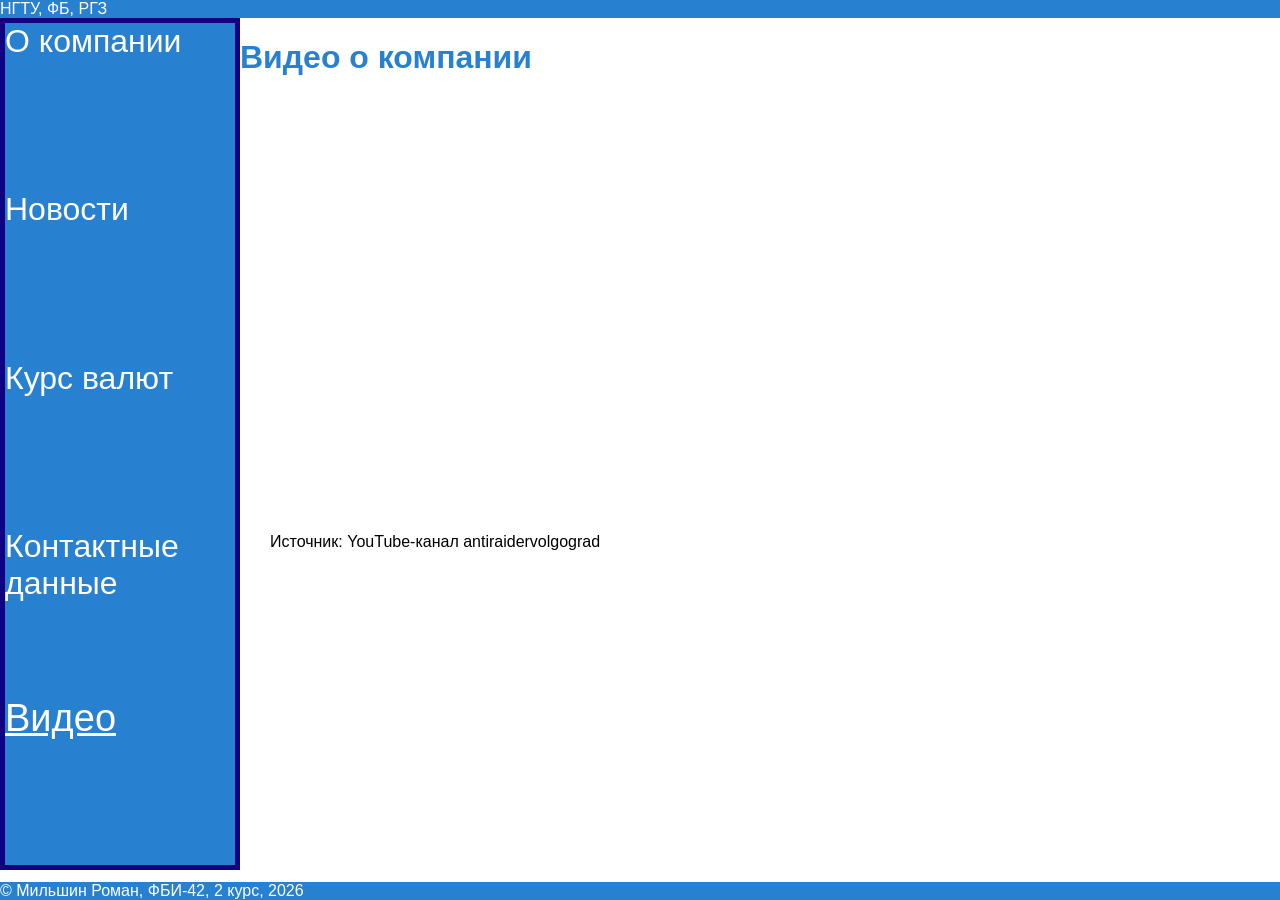
<file: video.html>
<!DOCTYPE html>
<html lang="ru">
<head>
    <meta charset="UTF-8">
    <meta name="viewport" content="width=device-width, initial-scale=1.0">
    <title>Мильшин Роман Антонович. РГЗ</title>
    <link rel="stylesheet" href="rgz.css">
    <meta name="referrer" content="strict-origin-when-cross-origin">

    <style>
    </style>
</head>
<body>
    <header>
        НГТУ, ФБ, РГЗ
    </header>

    <main>
        <div class="menu">
            <li><a href="info.html">О компании<a></li>
            <li><a href="news.html">Новости</a></li>
            <li><a href="exchange.html">Курс валют</a></li>
            <li><a href="contacts.html">Контактные данные</a></li>
            <li><a href="video.html" style="text-decoration: underline; font-size: 38px;">Видео</a></li>
        </div>

        <div>
            <h1>Видео о компании</h1>
        <iframe 
                width="760" 
                height="415" 
                src="https://www.youtube.com/embed/uBgXKkOjufQ?si=toX0Px3znFcHbOEp" 
                title="YouTube video player" 
                frameborder="0" 
                allow="accelerometer; autoplay; clipboard-write; encrypted-media; gyroscope; picture-in-picture; web-share" 
                referrerpolicy="strict-origin-when-cross-origin" 
                allowfullscreen>
        </iframe>
        
        <p style="font-size: 16px;">
            Источник: YouTube-канал antiraidervolgograd
        </p>



        </div>
    </main>

    <footer>
        &copy; Мильшин Роман, ФБИ-42, 2 курс, 2026
    </footer>
    
</body>
</html>
</file>
<file: rgz.css>
html {
    height: 100%;
}

body {
    background-color: white;
    color: black;
    font-family: Arial;
    margin: 0px;
    height: 100%;
    display: flex;
    flex-direction: column;
}

main {
    color: black;
    font-family: Arial;
    margin: 0px 0px 40px;
    z-index: 0;
    position: relative;
    flex: 1;
    display: flex;
}

/* main:hover {
    z-index: 0;
    position: relative;
} */

footer {
    background-color: rgb(40, 129, 208);
    color: white;
    font-family: Arial;
    margin: 0px;
    position: fixed;
    bottom: 0;
    right: 0;
    left: 0;
    width: 100%;
}

header {
    background-color: rgb(40, 129, 208);
    color:rgb(255, 255, 255);
    font-family: Arial;
    margin: 0px;
    width: 100%;
}

h1 {
    color: rgb(40, 129, 208);
}



div.menu {
    border: 5px solid rgb(17, 0, 128);
    width: 230px;
    flex-shrink: 0;
    margin: 0;
    padding: 0;
    background-color:rgb(40, 129, 208);
    height: 100%;
    list-style: none;
    justify-content: space-between;
    flex-direction: column;
    display: flex;
    font-size: 32px;
    transition: 0.3s;
    position: relative;
    z-index: 1;
}

.menu li {
    flex: 1;
    font-size: 32px;

}

/* div.menu:hover {
    background-color: rgb(82, 164, 236);
    box-shadow: 0 0 5px black;
} */

a {
    color: black;
    text-decoration: none;
    transition: 1s 2s;
    padding: auto;
}

a:link {
    color: white;
    
}

a:visited {
    color:rgb(255, 255, 255);

}

a:hover {
    font-size: 38px;
    transition: 0.3s;
}
/* 
a:active {
    
} */

p {
    font-size: 24px;
    text-indent: 30px;
}

li {
    font-size: 24px;
}
</file>
